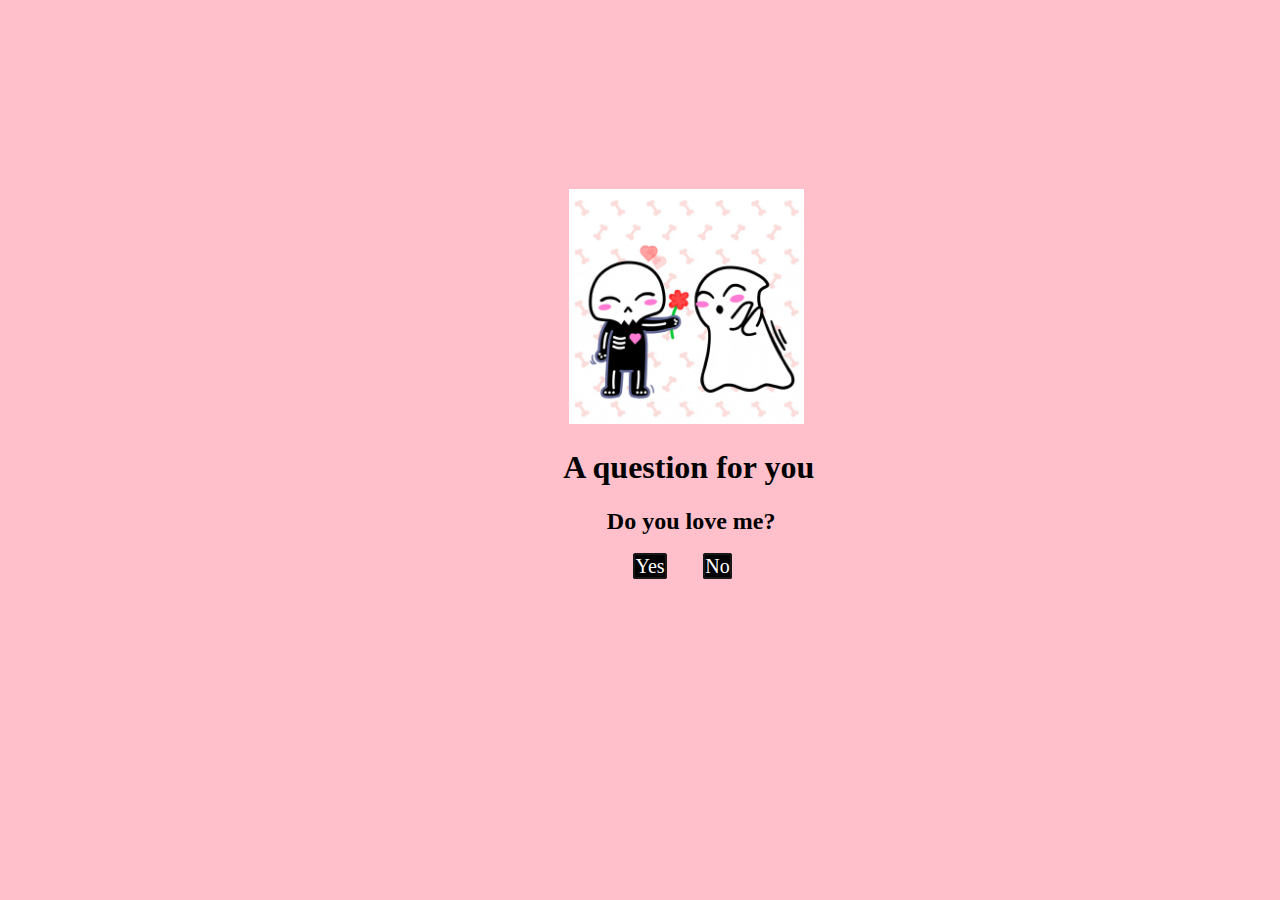
<file: index.html>
<!DOCTYPE html>
<html lang="en">
  <head>
    <meta charset="UTF-8" />
    <meta name="viewport" content="width=device-width, initial-scale=1.0" />
    <title>Proposal</title>
    <link rel="stylesheet" href="prposal.css" />
    <style>
      .content{
        position: absolute;
        /* top: 150px;
        left: 595px; */
        top: 21vh;
        left: 44%;
      }
      img{
        width: 235px;
        position: relative;
        left: 6px;
      }
      #yes, #no{
        border: 2px solid rgb(25, 23, 23);
        position: relative;
        left: 40%;
        text-align: center;
        text-decoration: none;
        color: rgb(255, 255, 255);
        background: #020205;
        border-radius: 10%;
        font-size: 20px;
      }
      #yes{
        position: relative;
        left: 27%;
      }
      #no{
        position: relative;
        left: 40%;
      }
      .question{
        position: relative;
        right: -1%;
      }
    </style>
  </head>
  <body>
    <div class="content">
      <div class="image" id="image">
        <img src="giphy (5).gif" alt="Sorry this gif is not loaded" />
      </div>
      <h1>A question for you</h1>
      <div class="question"><h2>Do you love me?</h2>
      <a href="final.html" id="yes">Yes</a>
      <a href="second.html" id="no">No</a>
    </div></div>
  </body>
</html>
</file>
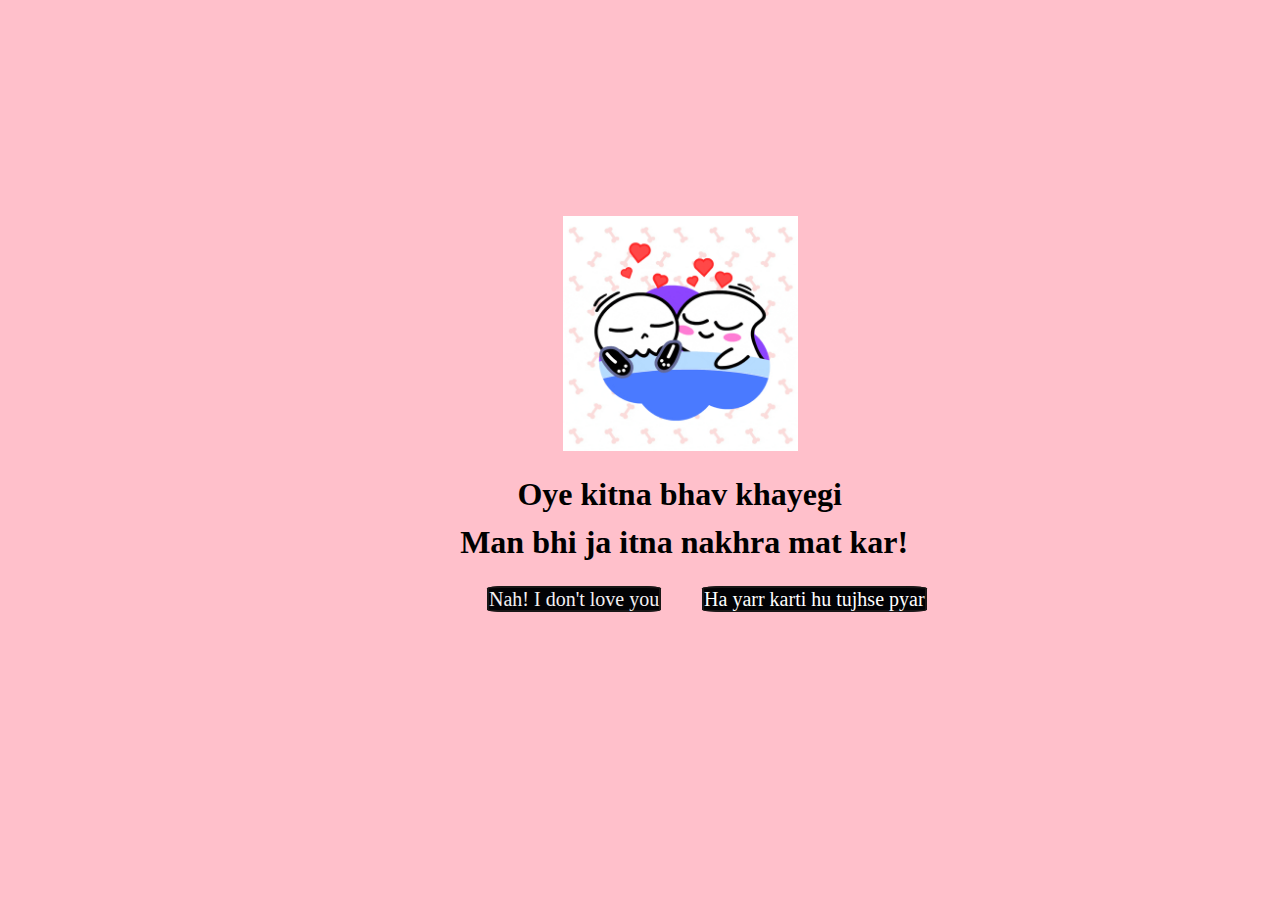
<file: Accept.html>
<!DOCTYPE html>
<html lang="en">
  <head>
    <meta charset="UTF-8" />
    <meta name="viewport" content="width=device-width, initial-scale=1.0" />
    <title>Proposal</title>
    <link rel="stylesheet" href="prposal.css" />
    <style>
      
      img{
        width: 235px;
        position: relative;
      }
      .content{
        position: absolute;
        top: 24vh;
        left: 44%;
      }
      h1{
        position: relative;
        right: 24%;
        font-size: 2em;
      }
      h2{
        position: relative;
        right: 12%;
        bottom: 16px;
        font-size: 2em;
      }
      #yes {
        border: 2px solid rgb(25, 23, 23);
        position: relative;
        left: 42%;
        text-align: center;
        text-decoration: none;
        color: rgb(255, 255, 255);
        background: #020205;
        border-radius: 10%;
        font-size: 20px;
        bottom: 16px;
      }
      #evil-button {
        border: 2px solid rgb(25, 23, 23);
        text-align: center;
        text-decoration: none;
        color: rgb(243, 240, 242);
        background: #020205;
        border-radius: 10%;
        position: relative;
        white-space: nowrap;
        right: 57%;
        bottom: 16px;
        font-size: 20px;
      }
      .question{
        position: relative;
        right: 11%;
      }
    </style>
  </head>
  <body>
    <div class="content">
      <div class="image" id="image">
        <img src="giphy (4).gif" alt="Sorry this gif is not loaded" />
      </div>

      <h1>Oye kitna bhav khayegi</h1>
      <div class="question">
      <h2>Man bhi ja itna nakhra mat kar!</h2>
      <a href="final.html" id="yes">Ha yarr karti hu tujhse pyar</a>

   <a id="evil-button">Nah! I don't love you</a></div></div>
  </body>
  <script>
    const evilbutton = document.getElementById("evil-button");
   

evilbutton.addEventListener('mouseover', function position(){
  function randomy(){
  return Math.floor(Math.random() * 300);}
function randomx(){
  return Math.floor(Math.random() *200);}
   a = randomx();
   b = randomy();
   console.log(a);
console.log(b);

   evilbutton.style.left = a+"px";
   evilbutton.style.top = b+"px";
})



    // const Offset = 100;

    // // evilbutton.addEventListener('click', ()=>{
    // //     // alert('Nice try')
    // //     window.close()
    // // })

    // document.addEventListener("mouseover", (e) => {
    //   const x = e.pageX;
    //   const y = e.pageY;
    //   const buttonBox = evilbutton.getBoundingClientRect();
    //   console.log(buttonBox.x, buttonBox.y);
    //   const horizontalDistanceFrom = distanceFromCenter(
    //     buttonBox.x,
    //     x,
    //     buttonBox.width
    //   );
    //   const verticalDistanceFrom = distanceFromCenter(
    //     buttonBox.y,
    //     y,
    //     buttonBox.height
    //   );
    //   const horizontalOffset = buttonBox.width / 2 + Offset;
    //   const verticalOffset = buttonBox.height / 2 + Offset;
    //   if (
    //     Math.abs(horizontalDistanceFrom) <= horizontalOffset &&
    //     Math.abs(verticalDistanceFrom) <= verticalOffset
    //   ) {
    //     setButtonPosition(
    //       buttonBox.x + (horizontalOffset / horizontalDistanceFrom) * 10,
    //       buttonBox.y + (verticalOffset / verticalDistanceFrom) * 10
    //     );
    //   }
    // });
    // function setButtonPosition(left, top) {
    //   const windowBox = document.body.getBoundingClientRect();
    //   const buttonBox = evilbutton.getBoundingClientRect();

    //   if (distanceFromCenter(left, windowBox.left, buttonBox.width) < 0) {
    //     left = windowBox.right - buttonBox.width - Offset;
    //   }
    //   if (distanceFromCenter(left, windowBox.right, buttonBox.width) > 0) {
    //     left = windowBox.left + Offset;
    //   }
    //   if (distanceFromCenter(top, windowBox.top, buttonBox.height) < 0) {
    //     top = windowBox.bottom - buttonBox.height - Offset;
    //   }
    //   if (distanceFromCenter(top, windowBox.bottom, buttonBox.height) > 0) {
    //     top = windowBox.top + Offset;
    //   }

    //   evilbutton.style.left = `${left}px`;
    //   evilbutton.style.top = `${top}px`;
    // }

    // function distanceFromCenter(boxPosition, mousePosition, boxSize) {
    //   return boxPosition - mousePosition + boxSize / 2;
    // }
  </script>
</html>
</file>
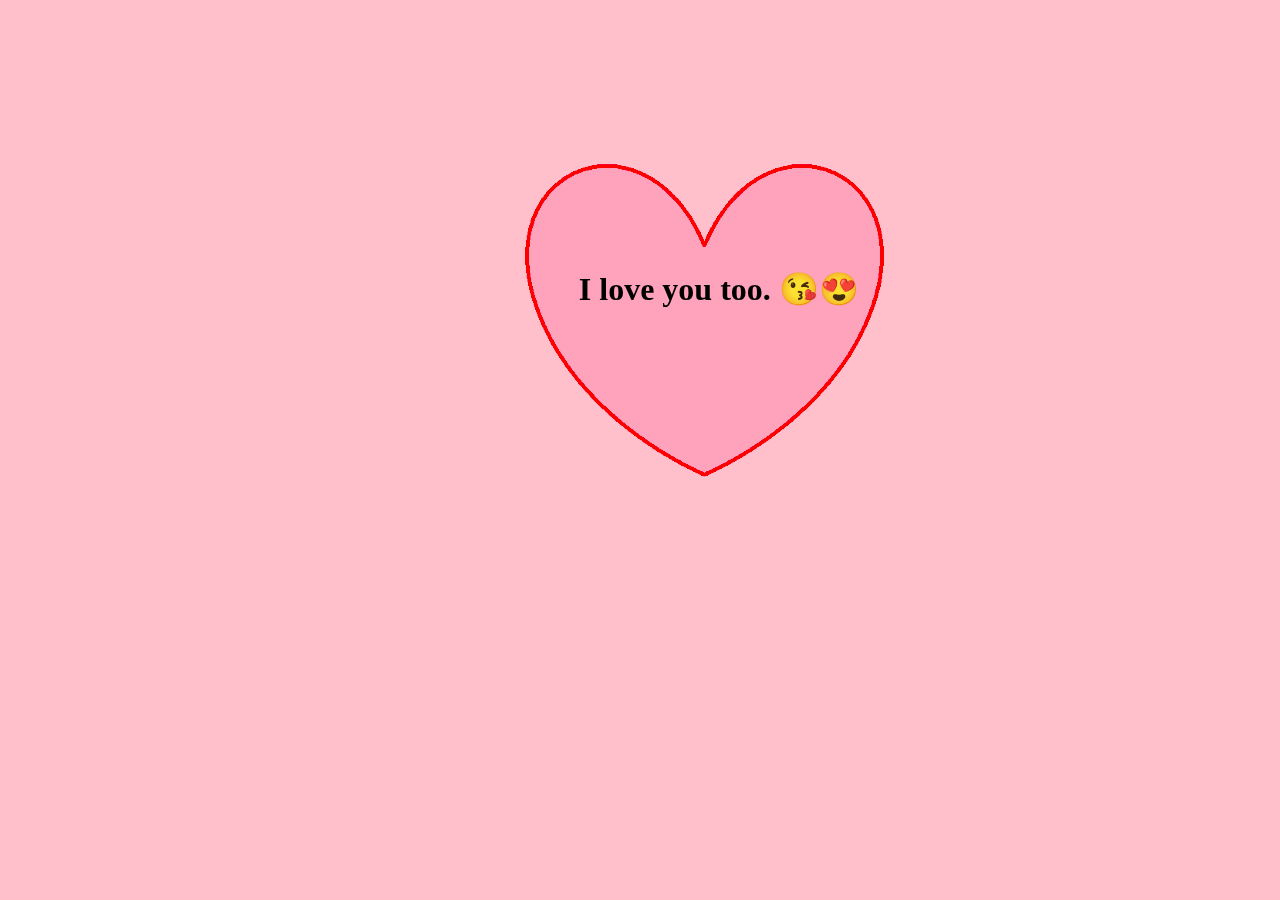
<file: final.html>
<!DOCTYPE html>
<html lang="en">

<head>
    <meta charset="UTF-8">
    <meta name="viewport" content="width=device-width, initial-scale=1.0">
    <title>Proposal</title>
    <link rel="stylesheet" href="prposal.css" />
    <style>
        .content{
        position: absolute;
        top: 20vh;
        left: 36%;
        }
        .heart{
            /* background-color: blueviolet;
            height: 300px;
            width: 400px;
            border: white 2px solid;
            border-radius: 135px 135px 500px 500px; */
            position: absolute;
            bottom: 215px;
            left: 118px;
        }
        #heart2{
            mix-blend-mode: color-burn;
            position: relative;
            top: -5vh;
            left: 1h;
            width: 490px;
        }
    </style>
</head>
<body>
    <div class="content">
    <div class="image" id="image">
        <img src="heart.png" alt="Sorry this gif is not loaded" id="heart2">
    </div>
    <div class="heart">
        <div class="love"><h1>I love you too. 😘😍</h1>
    </div>
    </div>
    
</body>
</html>
</file>
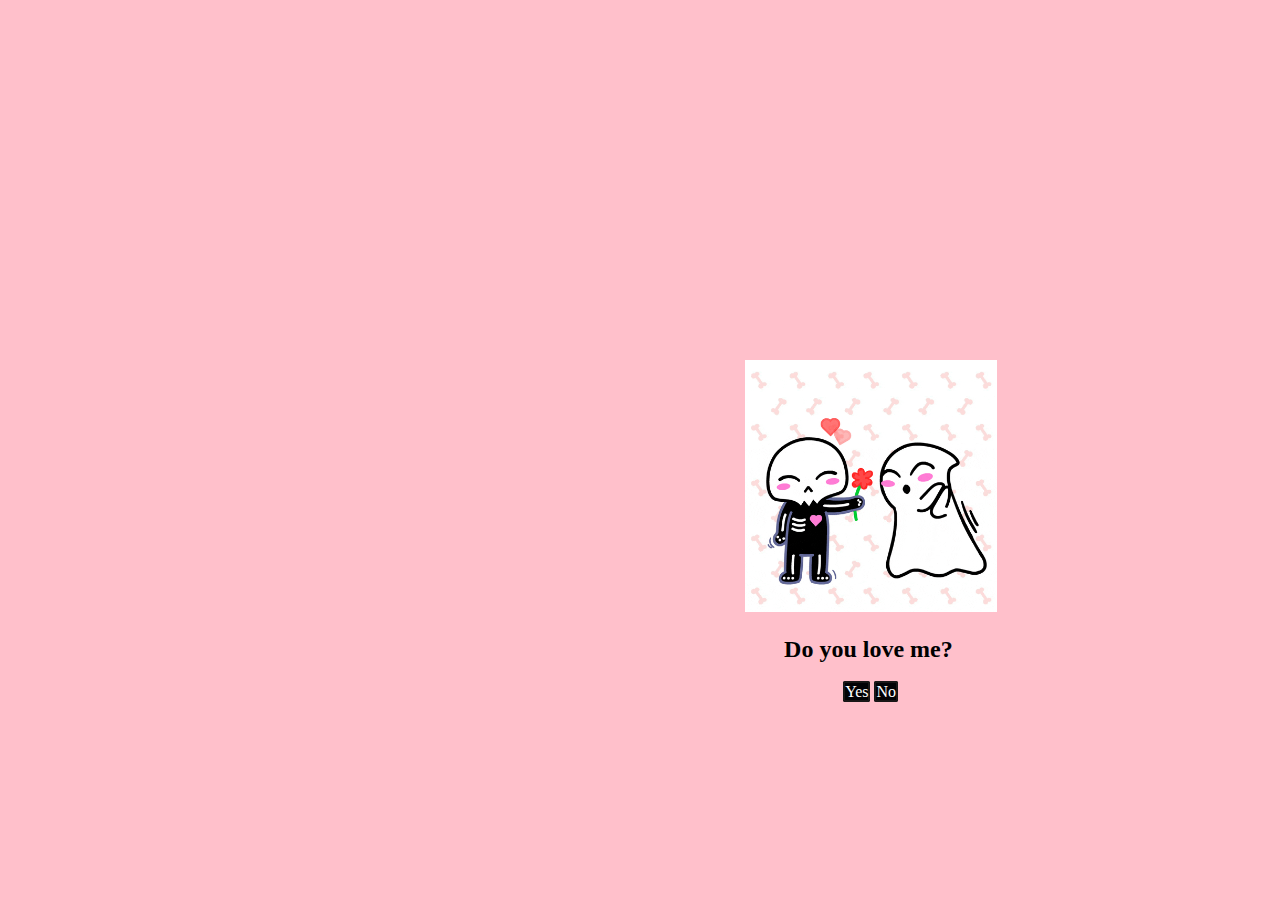
<file: imdex.html>
<!DOCTYPE html>
<html lang="en">
  <head>
    <meta charset="UTF-8" />
    <meta name="viewport" content="width=device-width, initial-scale=1.0" />
    <title>Proposal</title>
    <link rel="stylesheet" href="prposal.css" />
    <style>
      .content{
       position: absolute;
      top: 40%;
      left: 58%;
       }
      img{
    width: 252px;
    position: relative;
    left: 3px;
      }
      #yes, #no{
        border: 2px solid rgb(25, 23, 23);
        position: relative;
        left: 40%;
        text-align: center;
        text-decoration: none;
        color: rgb(255, 255, 255);
        background: #020205;
        border-radius: 10%;
      }
      .question {
    position: relative;
    right: 0%;
      }
    </style>
  </head>
  <body>
    <div class="content">
      <div class="image" id="image">
        <img src="giphy (5).gif" alt="Sorry this gif is not loaded" />
      </div>
       <div class="question"><h2>Do you love me?</h2>
      <a href="final.html" id="yes">Yes</a>
      <a href="second.html" id="no">No</a>
    </div></div>
  </body>
</html>
</file>
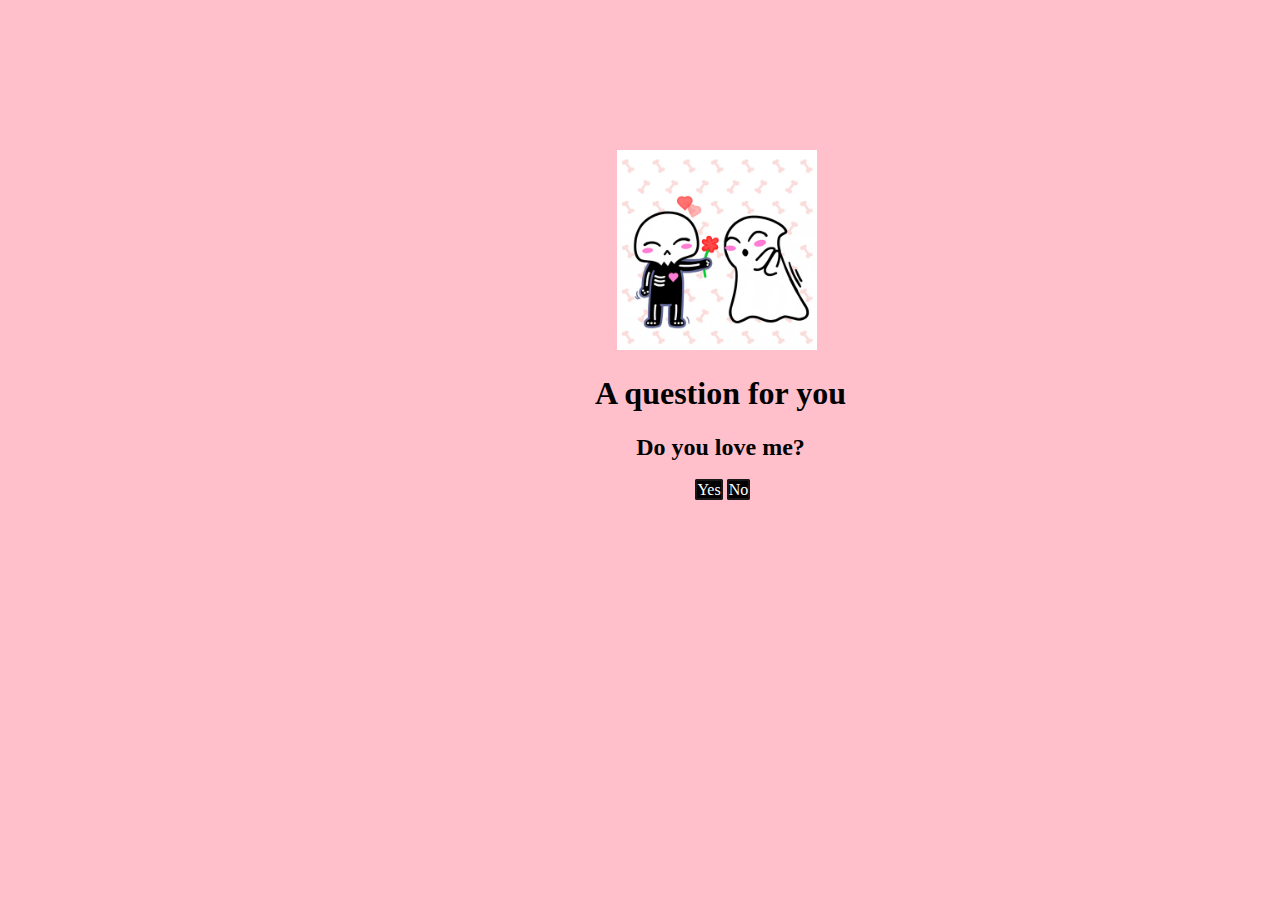
<file: main.html>
<!DOCTYPE html>
<html lang="en">
  <head>
    <meta charset="UTF-8" />
    <meta name="viewport" content="width=device-width, initial-scale=1.0" />
    <title>Proposal</title>
    <link rel="stylesheet" href="prposal.css" />
    <style>
      .content{
        position: absolute;
        top: 150px;
        left: 595px;
      }
      img{
        width: 200px;
        position: relative;
        left: 22px;
      }
      #yes, #no{
        border: 2px solid rgb(25, 23, 23);
        position: relative;
        left: 40%;
        text-align: center;
        text-decoration: none;
        color: rgb(255, 255, 255);
        background: #020205;
        border-radius: 10%;
      }
    </style>
  </head>
  <body>
    <div class="content">
      <div class="image" id="image">
        <img src="giphy (5).gif" alt="Sorry this gif is not loaded" />
      </div>
      <h1>A question for you</h1>
      <h2>Do you love me?</h2>
      <a href="final.html" id="yes">Yes</a>
      <a href="second.html" id="no">No</a>
    </div>
  </body>
</html>
</file>
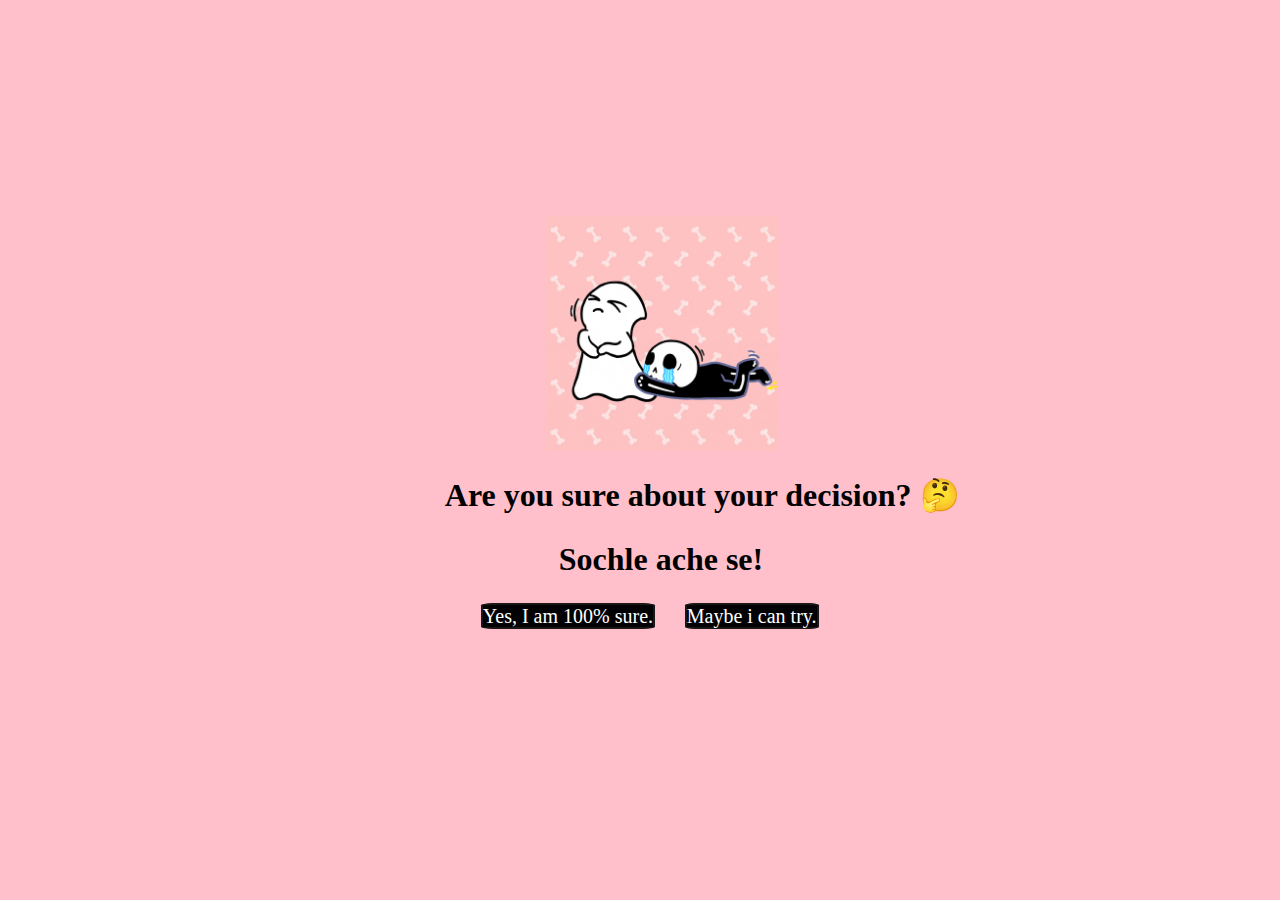
<file: second.html>
<!DOCTYPE html>
<html lang="en">
  <head>
    <meta charset="UTF-8" />
    <meta name="viewport" content="width=device-width, initial-scale=1.0" />
    <title>Proposal</title>
    <link rel="stylesheet" href="prposal.css" />
    <style>
      
      .content{
        position: absolute;
        top: 24vh;
        left: 44%;
      }
      img{
        width: 235px;
        position: relative;
        right: 18px;
      }
      h1{
        position: relative;
        font-size: 2em;
        right: 23%;
      }
      h2{
        font-size: 2em;
        position: relative;
        left: 11%;
      }
      #no,
      #yes {
        border: 2px solid rgb(25, 23, 23);
        position: relative;
        left: 25%;
        text-align: center;
        text-decoration: none;
        color: rgb(255, 255, 255);
        background: #020205;
        border-radius: 10%;
        font-size: 20px;
      }
      #yes{
        position: relative;
        left: 26%;
      }
      #no{
        position: relative;
        left: 31%;
      }
      .question{
        position: relative;
        right: 42%;
      }
    </style>
  </head>
  <body>
    <div class="content">
      <div class="image" id="image">
        <img src="giphy (1).gif" alt="Sorry this gif is not loaded" />
      </div>

      <h1>Are you sure about your decision? 🤔</h1>
      <div class="question">
      <h2>Sochle ache se!</h2>

      <a href="Third.html" id="yes">Yes, I am 100% sure.</a>
      <a href="final.html" id="no">Maybe i can try.</a>
    </div></div>
  </body>
</html>
</file>
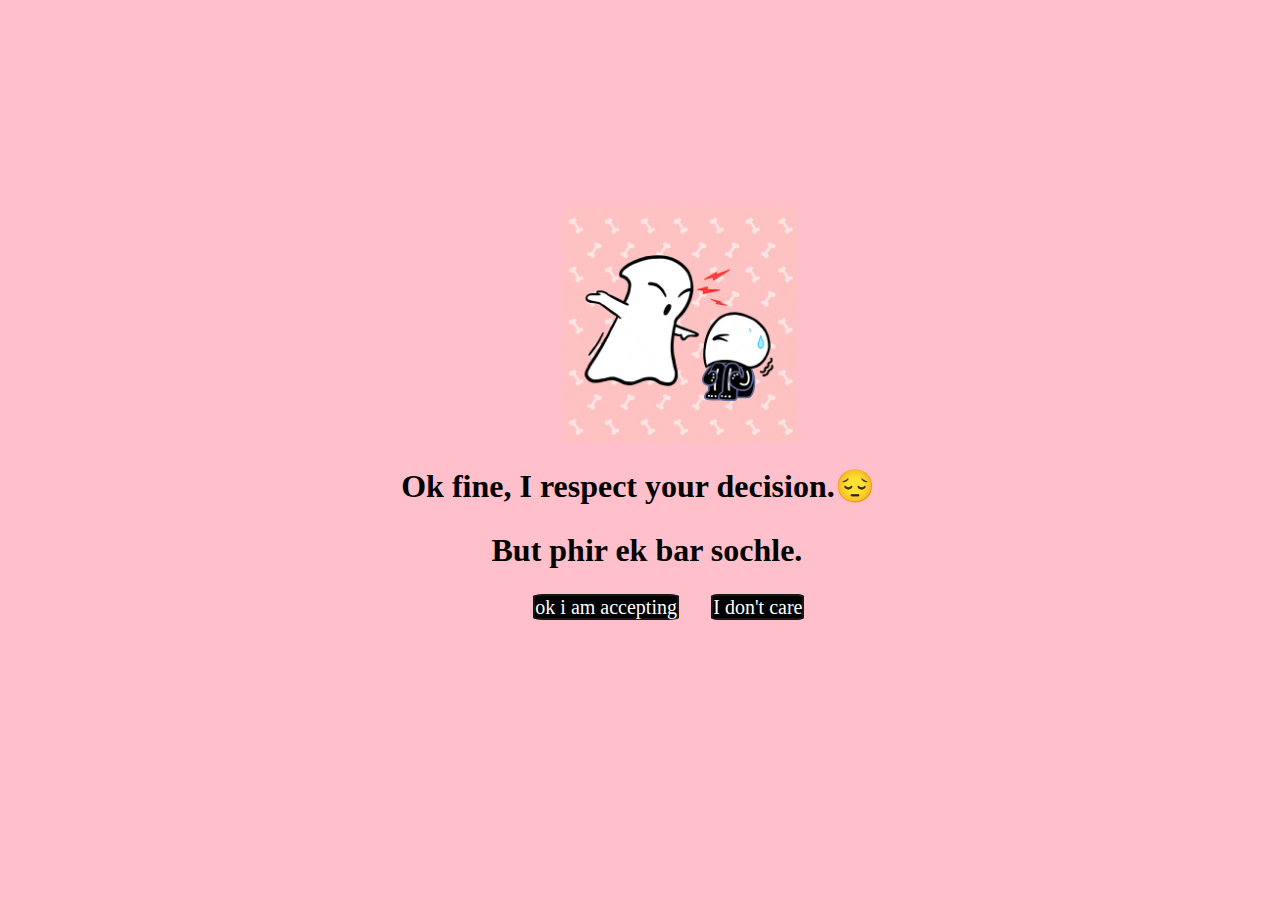
<file: Third.html>
<!DOCTYPE html>
<html lang="en">
  <head>
    <meta charset="UTF-8" />
    <meta name="viewport" content="width=device-width, initial-scale=1.0" />
    <title>Proposal</title>
    <link rel="stylesheet" href="prposal.css" />
    <style>
      
      #no,
      #yes {
        border: 2px solid rgb(25, 23, 23);
        position: relative;
        left: 18%;
        text-align: center;
        text-decoration: none;
        color: rgb(255, 255, 255);
        background: #020205;
        border-radius: 10%;
        font-size: 20px;
      }
      #yes{
        position: relative;
        left: 7%;
      }
      #no{
        position: relative;
        left: 13%;
      }
      img{
        width: 235px;
        position: relative;
      }
      h1{
        position: relative;
        right: 18vh;
        font-size: 2em;
      }
      h2{
        position: relative;
        left: -10vh;
        font-size: 2em;
      }
      .content{
        position: absolute;
        top: 23vh;
        left: 44%;
      }
      .question{
        position: relative;
        right: 7vh;
      }
    </style>
  </head>
  <body>
    <div class="content">
      <div class="image" id="image">
        <img src="giphy (2).gif" alt="Sorry this gif is not loaded" />
      </div>
      <h1>Ok fine, I respect your decision.😔</h1>
      <div class="question">
      <h2>But phir ek bar sochle.</h2>
      <a href="final.html" id="yes">ok i am accepting</a>
      <a href="Accept.html" id="no">I don't care</a>
    </div></div>
  </body>
</html>
</file>
<file: prposal.css>
.content{
    position: absolute;
    top: 28vh;
    left: 80vh;
}
p, h1, h2{
    text-align: center;
}
#no,#yes {
 border: 2px solid rgb(25, 23, 23);
 position: relative;
 /* left: 25%; */
 text-align: center;
 text-decoration: none;
 color: rgb(229, 0, 0);
 background: #020205;
 border-radius: 10%;
}

body{
    margin: 0;
    padding: 0;
    height: 100vh;
    width: 100vh;
    overflow: hidden;
    background-color: pink;
}
</file>
